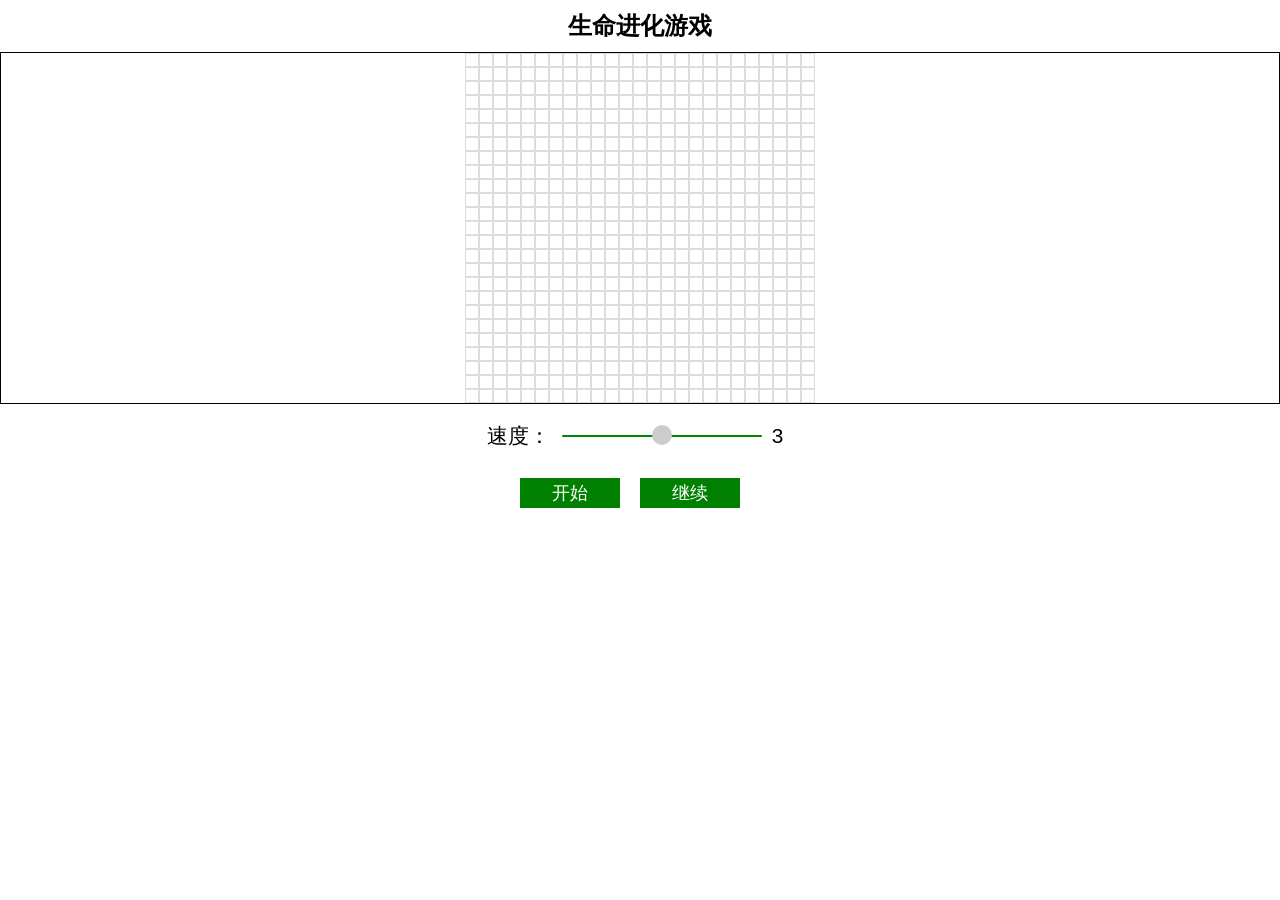
<file: game-of-life/index.html>
<!doctype html><html lang="en"><head><meta charset="utf-8"/><link rel="icon" href="./favicon.ico"/><meta name="viewport" content="width=device-width,initial-scale=1"/><meta name="theme-color" content="#000000"/><meta name="description" content="Web site created using create-react-app"/><link rel="apple-touch-icon" href="./logo192.png"/><link rel="manifest" href="./manifest.json"/><title>生命进化小游戏</title><link href="./static/css/main.ec5d1c17.chunk.css" rel="stylesheet"></head><body><noscript>You need to enable JavaScript to run this app.</noscript><div id="root"></div><script>!function(e){function r(r){for(var n,f,l=r[0],i=r[1],a=r[2],c=0,s=[];c<l.length;c++)f=l[c],Object.prototype.hasOwnProperty.call(o,f)&&o[f]&&s.push(o[f][0]),o[f]=0;for(n in i)Object.prototype.hasOwnProperty.call(i,n)&&(e[n]=i[n]);for(p&&p(r);s.length;)s.shift()();return u.push.apply(u,a||[]),t()}function t(){for(var e,r=0;r<u.length;r++){for(var t=u[r],n=!0,l=1;l<t.length;l++){var i=t[l];0!==o[i]&&(n=!1)}n&&(u.splice(r--,1),e=f(f.s=t[0]))}return e}var n={},o={1:0},u=[];function f(r){if(n[r])return n[r].exports;var t=n[r]={i:r,l:!1,exports:{}};return e[r].call(t.exports,t,t.exports,f),t.l=!0,t.exports}f.m=e,f.c=n,f.d=function(e,r,t){f.o(e,r)||Object.defineProperty(e,r,{enumerable:!0,get:t})},f.r=function(e){"undefined"!=typeof Symbol&&Symbol.toStringTag&&Object.defineProperty(e,Symbol.toStringTag,{value:"Module"}),Object.defineProperty(e,"__esModule",{value:!0})},f.t=function(e,r){if(1&r&&(e=f(e)),8&r)return e;if(4&r&&"object"==typeof e&&e&&e.__esModule)return e;var t=Object.create(null);if(f.r(t),Object.defineProperty(t,"default",{enumerable:!0,value:e}),2&r&&"string"!=typeof e)for(var n in e)f.d(t,n,function(r){return e[r]}.bind(null,n));return t},f.n=function(e){var r=e&&e.__esModule?function(){return e.default}:function(){return e};return f.d(r,"a",r),r},f.o=function(e,r){return Object.prototype.hasOwnProperty.call(e,r)},f.p="./";var l=this["webpackJsonpgame-of-life"]=this["webpackJsonpgame-of-life"]||[],i=l.push.bind(l);l.push=r,l=l.slice();for(var a=0;a<l.length;a++)r(l[a]);var p=i;t()}([])</script><script src="./static/js/2.90e93839.chunk.js"></script><script src="./static/js/main.16d3d45f.chunk.js"></script></body></html>
</file>
<file: game-of-life/static/css/main.ec5d1c17.chunk.css>
body{margin:0;font-family:-apple-system,BlinkMacSystemFont,"Segoe UI","Roboto","Oxygen","Ubuntu","Cantarell","Fira Sans","Droid Sans","Helvetica Neue",sans-serif;-webkit-font-smoothing:antialiased;-moz-osx-font-smoothing:grayscale}code{font-family:source-code-pro,Menlo,Monaco,Consolas,"Courier New",monospace}h1{font-size:1.5em;margin:10px 0;padding:0}.toolbar{text-align:center;padding:10px;display:flex;flex-direction:row;justify-content:center;align-items:center}.toolbar button{margin-right:20px;background-color:green;border:1px solid green;color:#fff;height:30px;width:100px;font-size:1.1em}.toolbar label{margin-right:10px;font-size:1.3em}.toolbar input[type=range]{width:200px;margin-right:10px}.grid{border:1px solid}.row{display:flex;flex-direction:row;justify-content:center}.cell{width:12px;height:12px;text-align:center;border:1px solid #ddd;margin:0;padding:0}.die{background-color:#fff}.live{background-color:green}.App{text-align:center}.App-logo{height:40vmin;pointer-events:none}@media (prefers-reduced-motion:no-preference){.App-logo{-webkit-animation:App-logo-spin 20s linear infinite;animation:App-logo-spin 20s linear infinite}}.App-header{background-color:#282c34;min-height:100vh;display:flex;flex-direction:column;align-items:center;justify-content:center;font-size:calc(10px + 2vmin);color:#fff}.App-link{color:#61dafb}@-webkit-keyframes App-logo-spin{0%{-webkit-transform:rotate(0deg);transform:rotate(0deg)}to{-webkit-transform:rotate(1turn);transform:rotate(1turn)}}@keyframes App-logo-spin{0%{-webkit-transform:rotate(0deg);transform:rotate(0deg)}to{-webkit-transform:rotate(1turn);transform:rotate(1turn)}}input[type=range]{-webkit-appearance:none;width:100%}input[type=range]:focus{outline:none}input[type=range]::-webkit-media-slider-container,input[type=range]::-webkit-slider-container{height:40px}input[type=range]::-webkit-slider-runnable-track{width:100%;height:2px;cursor:pointer;background:#080;border-radius:1px;border:0}input[type=range]:focus::-webkit-slider-runnable-track{background:#080}input[type=range]::-webkit-media-slider-thumb,input[type=range]::-webkit-slider-thumb{-webkit-appearance:none;width:20px;height:20px;background:#ccc;border-radius:50%;display:block;margin-top:-10px;border:0;box-shadow:none}.range-wrap{position:relative}.range-wrap:before{content:"";position:absolute;height:2px;left:0;right:0;background:#080;top:19px;z-index:0}.range-wrap input[type=range]{position:relative;z-index:2}.range-all{display:flex;background:#fff}.range-all .range-value{width:40px;text-align:center;line-height:40px}.range-all .range-wrap{flex:1 1;width:1%}
/*# sourceMappingURL=main.ec5d1c17.chunk.css.map */
</file>
